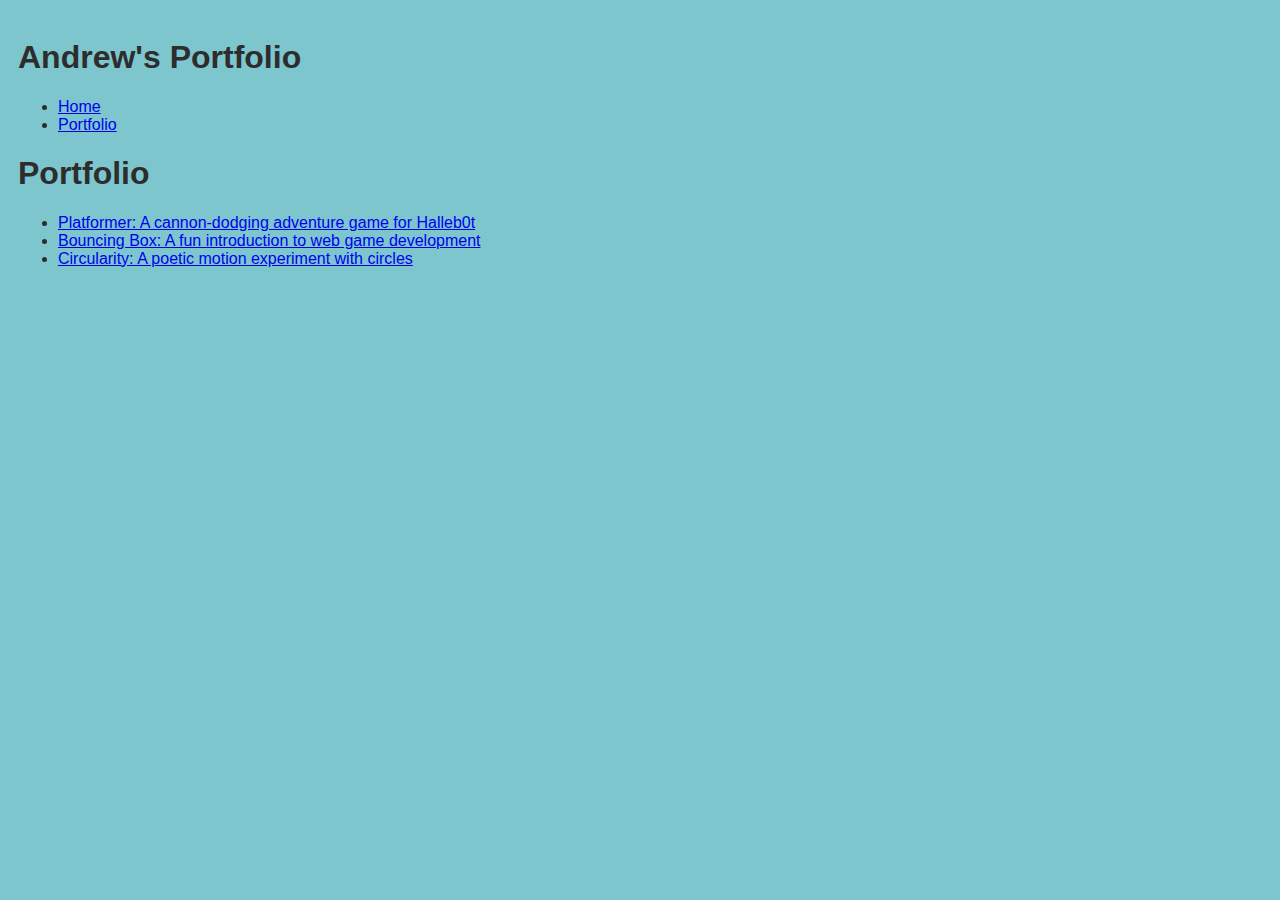
<file: portfolio.html>
<!DOCTYPE html>
<html>
    <head>
        <title>Andrew's Portfolio</title>
        <link rel="stylesheet" href="style.css"/>
    </head>

    <body>
        <div id="all-contents">
            <nav>
                <h1>Andrew's Portfolio</h1>
                <ul id="nav-ul">
                    <li class="nav-li">
                        <a href="index.html">Home</a>
                    </li>
                    <li class="nav-li">
                        <a href="portfolio.html">Portfolio</a>
                    </li>
                </ul>
            </nav>

            <main>
                <div class="content">
                    <h1>Portfolio</h1>
                    <ul id="portfolio">
                        <li>
                            <a href="fsd-projects/platformer/">Platformer: A cannon-dodging adventure game for Halleb0t</a>
                        </li>
                        <li>
                            <a href="fsd-projects/bouncing-box/">Bouncing Box: A fun introduction to web game development</a>
                        </li>
                        <li>
                            <a href="fsd-projects/circularity/">Circularity: A poetic motion experiment with circles</a>
                        </li>
                    </ul>
                </div>
            </main>
        </div>
    </body>
</html>
</file>
<file: style.css>
body {
    background: rgb(125,198,205);
    color: rgb(45,45,45);
    padding: 10px;
    font-family: Arial, sans-serif;
}
</file>
